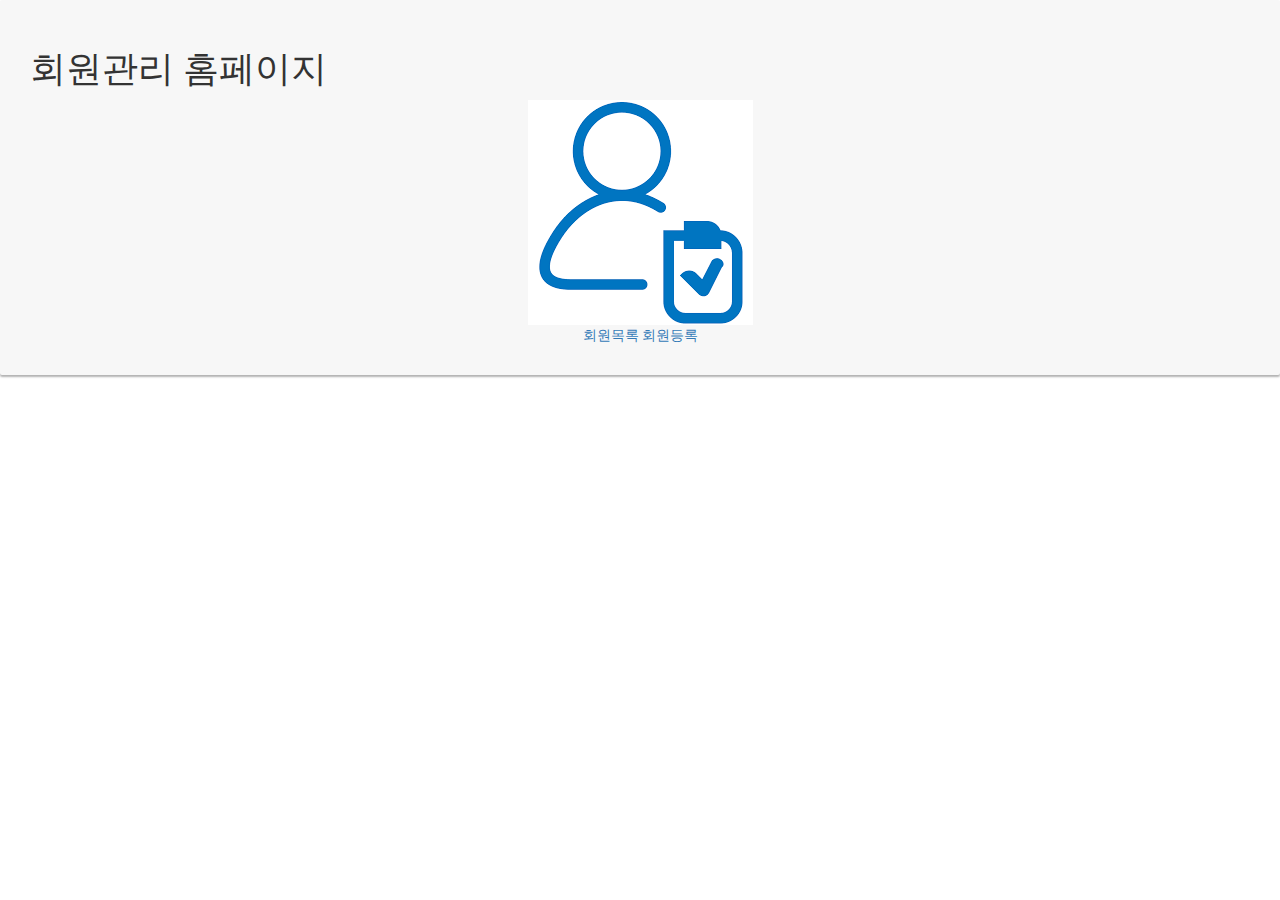
<file: member/index.html>
<!DOCTYPE html>
<html lang="en">
<head>
    <meta charset="UTF-8">
    <meta http-equiv="X-UA-Compatible" content="IE=edge">
    <meta name="viewport" content="width=device-width, initial-scale=1.0">
    <title>회원관리 홈페이지</title>
    <link href="//maxcdn.bootstrapcdn.com/bootstrap/3.3.0/css/bootstrap.min.css" rel="stylesheet" id="bootstrap-css">
    <script src="//maxcdn.bootstrapcdn.com/bootstrap/3.3.0/js/bootstrap.min.js" defer></script>
    <script src="//code.jquery.com/jquery-1.11.1.min.js" defer></script>
    <link rel="stylesheet" href="./style.css">
</head>
<body>
<div class="listmodal-container">
    <h1>회원관리 홈페이지</h1>
    <center>
    <img src="./images.png" alt="">
<br>
    <a href="./list.php">회원목록</a>
    <a href="./register.html">회원등록</a>
</center>
</div>
</body>
</html>
</file>
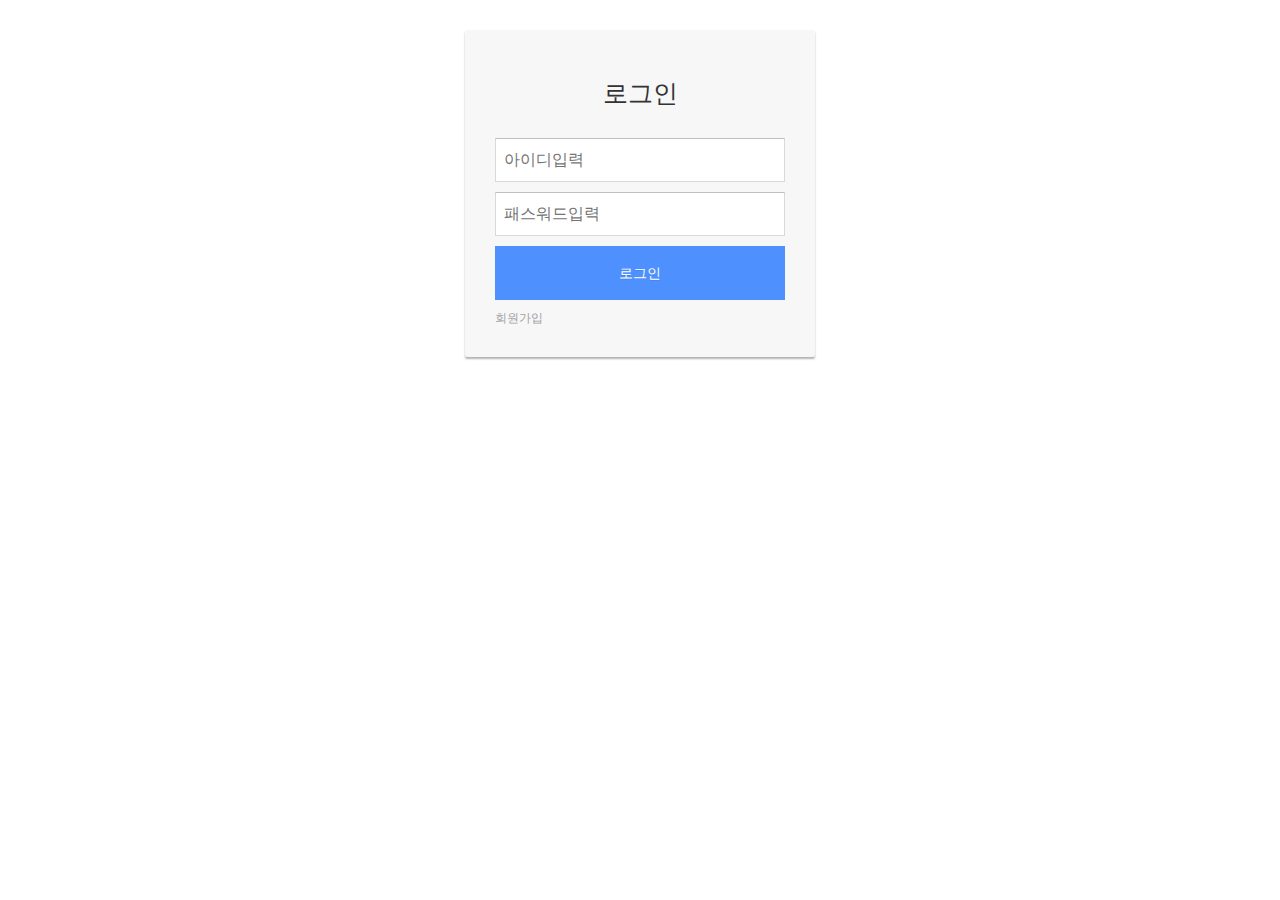
<file: member/login.html>
<!DOCTYPE html>
<html lang="en">
<head>
    <meta charset="UTF-8">
    <meta http-equiv="X-UA-Compatible" content="IE=edge">
    <meta name="viewport" content="width=device-width, initial-scale=1.0">
    <title>로그인</title>
    <link href="//maxcdn.bootstrapcdn.com/bootstrap/3.3.0/css/bootstrap.min.css" rel="stylesheet" id="bootstrap-css">
    <script src="//maxcdn.bootstrapcdn.com/bootstrap/3.3.0/js/bootstrap.min.js" defer></script>
    <script src="//code.jquery.com/jquery-1.11.1.min.js" defer></script>
    <link rel="stylesheet" href="./style.css">
    
</head>
<body>





        <div class="modal-dialog">
            <div class="loginmodal-container">
                <h1>로그인</h1><br>
                <form action="./loginok.php" method="post">
                    <input type="text" name="user" placeholder="아이디입력">
                    <input type="password" name="pass" placeholder="패스워드입력">
                    <input type="submit" name="login" class="login loginmodal-submit" value="로그인">
                </form>
        
                <div class="login-help">
                    <a href="./register.html">회원가입</a>
                </div>
            </div>
			
		 
</body>
</html>
</file>
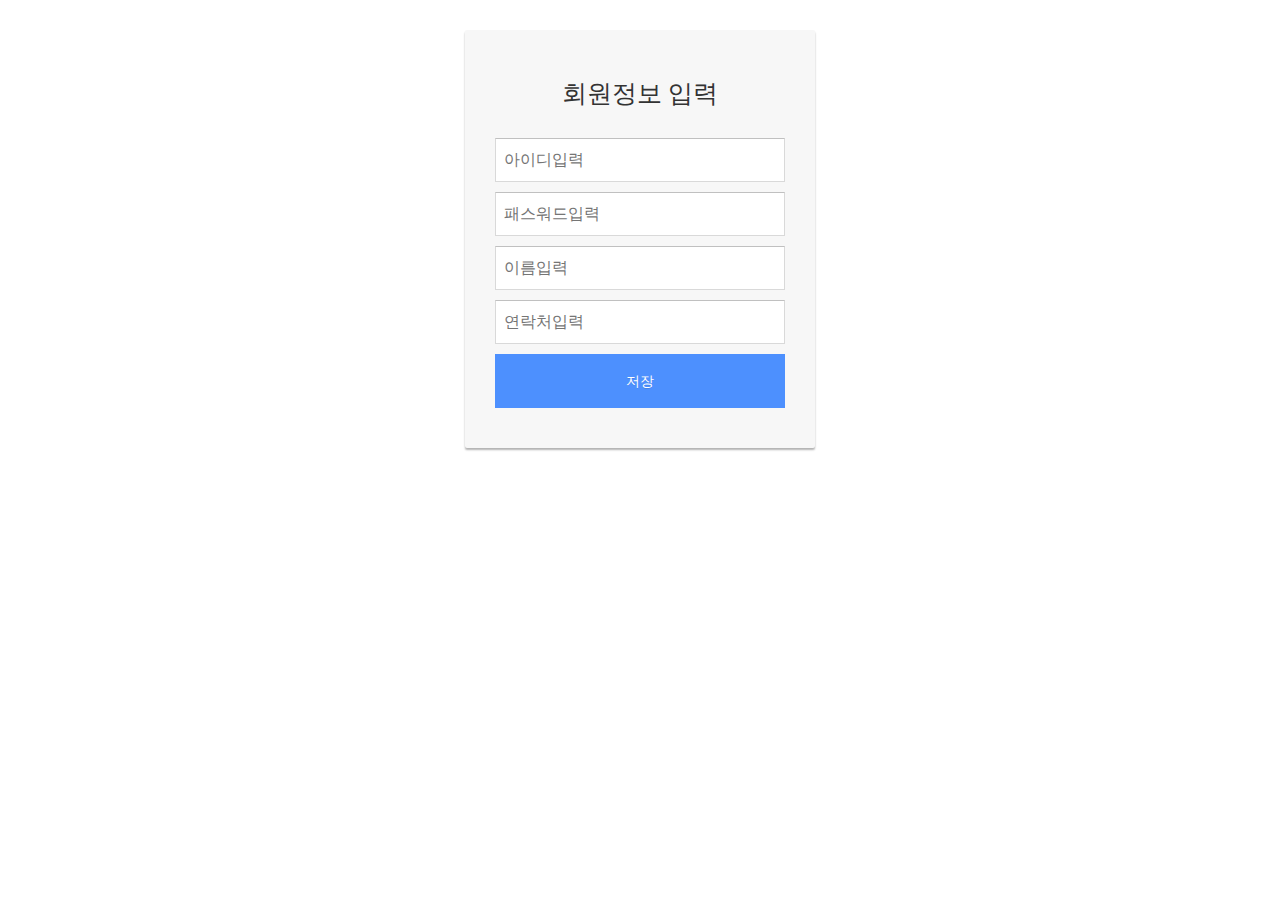
<file: member/register.html>
<!DOCTYPE html>
<html lang="en">
<head>
    <meta charset="UTF-8">
    <meta http-equiv="X-UA-Compatible" content="IE=edge">
    <meta name="viewport" content="width=device-width, initial-scale=1.0">
    <title>회원가입</title>
    <link href="//maxcdn.bootstrapcdn.com/bootstrap/3.3.0/css/bootstrap.min.css" rel="stylesheet" id="bootstrap-css">
    <script src="//maxcdn.bootstrapcdn.com/bootstrap/3.3.0/js/bootstrap.min.js" defer></script>
    <script src="//code.jquery.com/jquery-1.11.1.min.js" defer></script>
    <link rel="stylesheet" href="./style.css">
    
</head>
<body>





        <div class="modal-dialog">
            <div class="loginmodal-container">
                <h1>회원정보 입력</h1><br>
                <form action="./registerok.php" method="post">
                    <input type="text" name="user" placeholder="아이디입력">
                    <input type="password" name="pass" placeholder="패스워드입력">
                    <input type="text" name="name" placeholder="이름입력">
                    <input type="text" name="tel" placeholder="연락처입력">

                    <input type="submit" name="login" class="login loginmodal-submit" value="저장">
                </form>
              
		 
</body>
</html>
</file>
<file: member/style.css>
@import url(http://fonts.googleapis.com/css?family=Roboto);

/****** LOGIN MODAL ******/
.loginmodal-container {
  padding: 30px;
  max-width: 350px;
  width: 100% !important;
  background-color: #F7F7F7;
  margin: 0 auto;
  border-radius: 2px;
  box-shadow: 0px 2px 2px rgba(0, 0, 0, 0.3);
  overflow: hidden;
  font-family: roboto;
}
.listmodal-container  {
  padding: 30px;
  max-width: 800;
  width: 100% !important;
  background-color: #F7F7F7;
  margin: 0 auto;
  border-radius: 2px;
  box-shadow: 0px 2px 2px rgba(0, 0, 0, 0.3);
  overflow: hidden;
  font-family: roboto;
}

.loginmodal-container h1 {
  text-align: center;
  font-size: 1.8em;
  font-family: roboto;
}

.loginmodal-container input[type=submit] {
  width: 100%;
  display: block;
  margin-bottom: 10px;
  position: relative;
}

.loginmodal-container input[type=text], input[type=password] {
  height: 44px;
  font-size: 16px;
  width: 100%;
  margin-bottom: 10px;
  -webkit-appearance: none;
  background: #fff;
  border: 1px solid #d9d9d9;
  border-top: 1px solid #c0c0c0;
  /* border-radius: 2px; */
  padding: 0 8px;
  box-sizing: border-box;
  -moz-box-sizing: border-box;
}

.loginmodal-container input[type=text]:hover, input[type=password]:hover {
  border: 1px solid #b9b9b9;
  border-top: 1px solid #a0a0a0;
  -moz-box-shadow: inset 0 1px 2px rgba(0,0,0,0.1);
  -webkit-box-shadow: inset 0 1px 2px rgba(0,0,0,0.1);
  box-shadow: inset 0 1px 2px rgba(0,0,0,0.1);
}

.loginmodal {
  text-align: center;
  font-size: 14px;
  font-family: 'Arial', sans-serif;
  font-weight: 700;
  height: 36px;
  padding: 0 8px;
/* border-radius: 3px; */
/* -webkit-user-select: none;
  user-select: none; */
}
.listmodal {
  text-align: center;
  font-size: 14px;
  font-family: 'Arial', sans-serif;
  font-weight: 700;
  height: 36px;
  padding: 0 8px;
/* border-radius: 3px; */
/* -webkit-user-select: none;
  user-select: none; */
}

.loginmodal-submit {
  /* border: 1px solid #3079ed; */
  border: 0px;
  color: #fff;
  text-shadow: 0 1px rgba(0,0,0,0.1); 
  background-color: #4d90fe;
  padding: 17px 0px;
  font-family: roboto;
  font-size: 14px;
  /* background-image: -webkit-gradient(linear, 0 0, 0 100%,   from(#4d90fe), to(#4787ed)); */
}

.loginmodal-submit:hover {
  /* border: 1px solid #2f5bb7; */
  border: 0px;
  text-shadow: 0 1px rgba(0,0,0,0.3);
  background-color: #357ae8;
  /* background-image: -webkit-gradient(linear, 0 0, 0 100%,   from(#4d90fe), to(#357ae8)); */
}

.loginmodal-container a {
  text-decoration: none;
  color: #666;
  font-weight: 400;
  text-align: center;
  display: inline-block;
  opacity: 0.6;
  transition: opacity ease 0.5s;
} 

.login-help{
  font-size: 12px;
}
</file>
